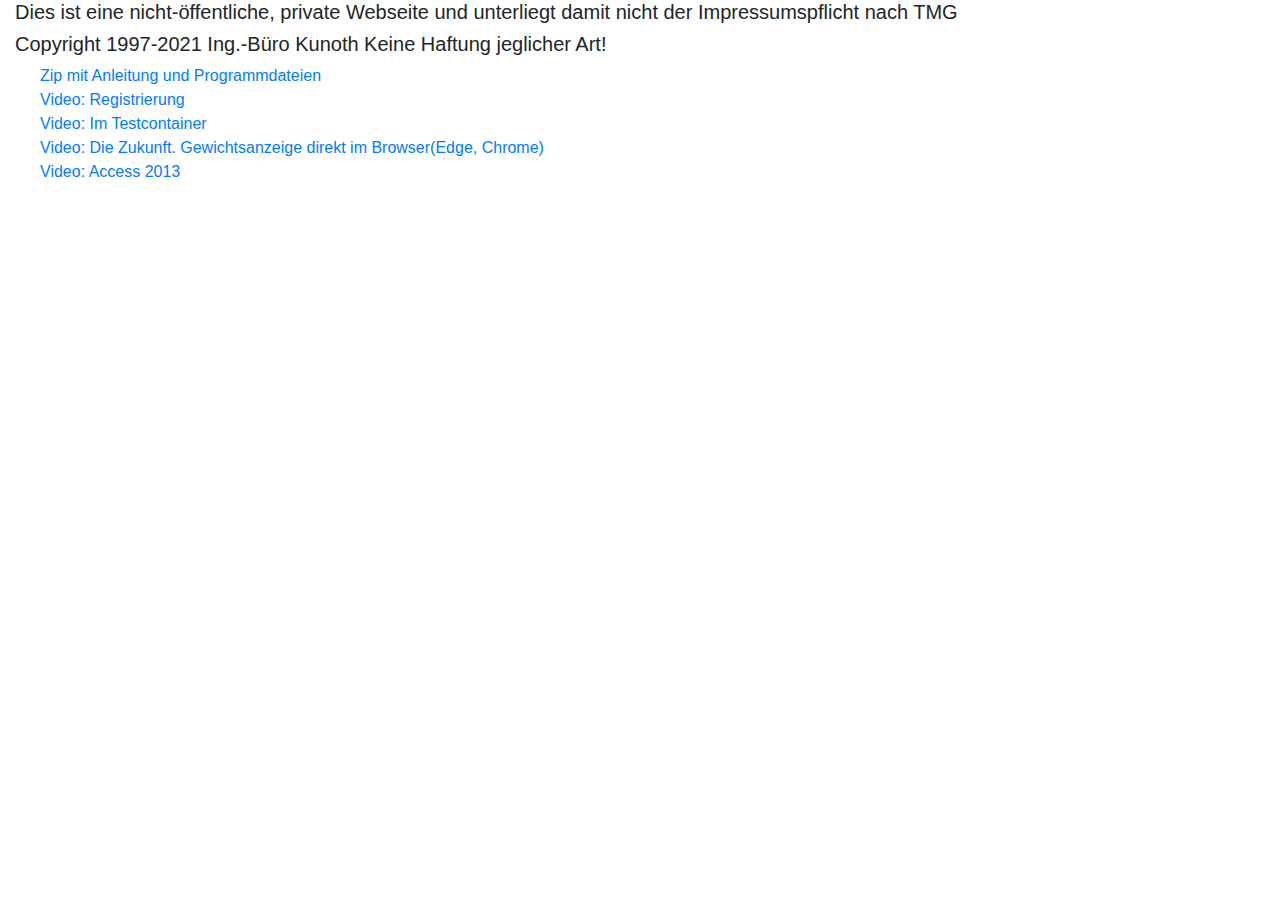
<file: index.html>
<!doctype html>
<html lang="de">
<head>
    <meta charset="utf-8">
    <meta name="viewport" content="width=device-width,initial-scale=1">
    <link rel="stylesheet" href="bootstrap.min.css">
    <title>Weight - Download</title>
    <style>
        ul {
            list-style: none
        }
        .topSpace {
            margin-top: 10px;
        }
    </style>
</head>
<body>
<div class="container-fluid">
    <div class="h5">Dies ist eine nicht-öffentliche, private Webseite und unterliegt damit nicht der Impressumspflicht nach TMG</div>
    <div class="h5">Copyright 1997-2021 Ing.-Büro Kunoth Keine Haftung jeglicher Art!</div>
</div>
<ul>
    <li><a href="Weight_V2.76-64bit.zip" title=Weight_V2.76-64bit.zip" target="_blank">Zip mit Anleitung und Programmdateien</a></li>
    <li><a href="1.mp4" title="1.mp4" target="_blank">Video: Registrierung</a></li>
    <li><a href="2.mp4" title="2.mp4" target="_blank">Video: Im Testcontainer</a></li>
    <li><a href="3.mp4" title="3.mp4" target="_blank">Video: Die Zukunft. Gewichtsanzeige direkt im Browser(Edge, Chrome)</a></li>
    <li><a href="4.mp4" title="4.mp4" target="_blank">Video: Access 2013</a></li>
</ul>
</body>
</file>
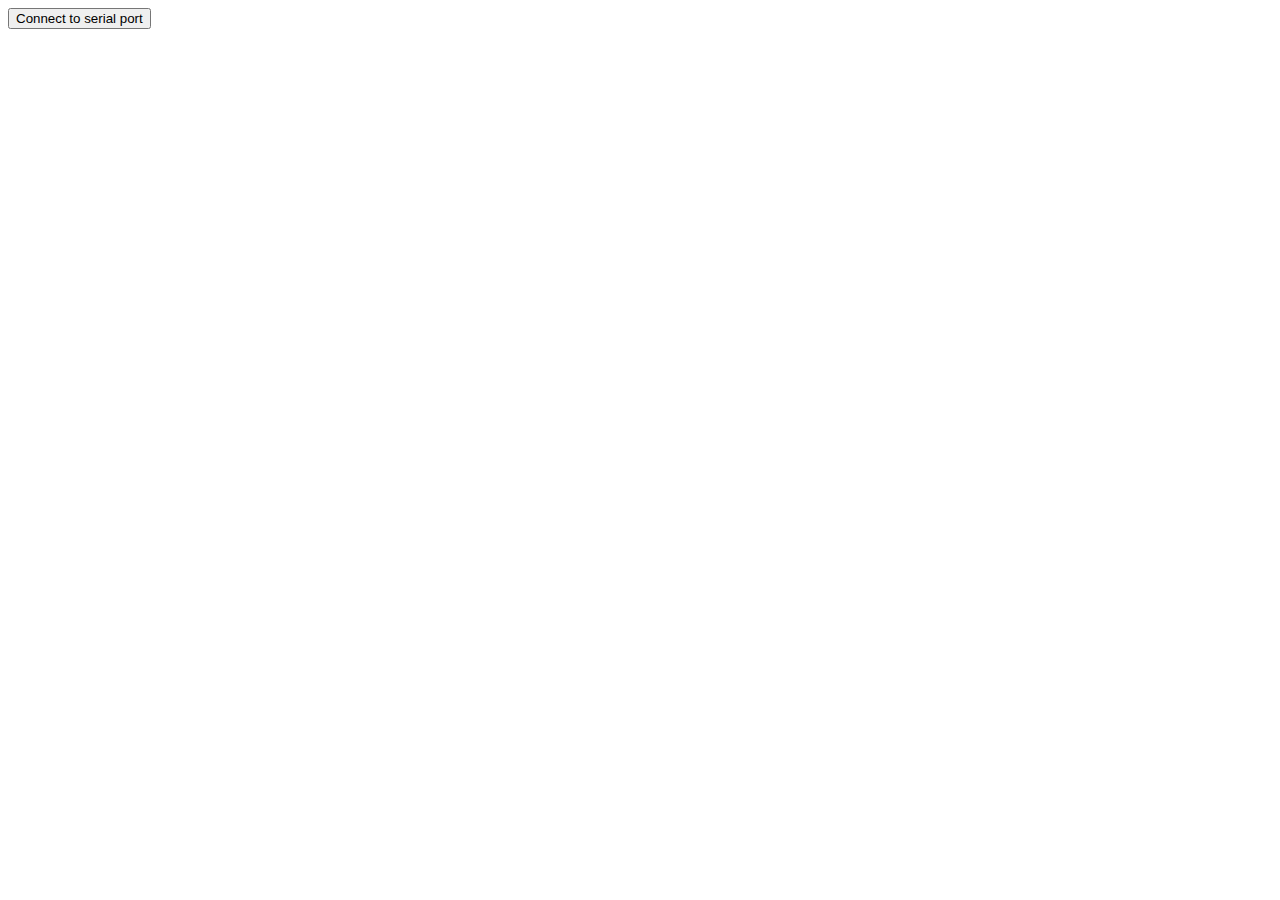
<file: usb-com/index.html>
﻿<!DOCTYPE html>
<html lang="en">
<head>
  <meta charset="UTF-8">
  <meta name="viewport" content="width=device-width, initial-scale=1.0">
  <title>Web Serial</title>
  <meta http-equiv="origin-trial" content="[base64]">
</head>
<body>

  <button id="connect-to-serial">Connect to serial port</button>
  <button id="get-serial-messages" style="display: none;" >Get serial messages</button>
  <div>
    <form id="message-form">
      <button type="submit" id="submit-button" disabled="true" style="display: none;">Send</button>
    </form>
  </div>
  <div id="serial-messages-container"></div>
  
  <script src="file:///home/rkunoth/Arbeit/weight/usb/app.js"></script>
  <script>
    const serialLEDController = new SerialLEDController();
    const connect = document.getElementById('connect-to-serial');
    const getSerialMessages = document.getElementById('get-serial-messages');
    const messageForm = document.getElementById('message-form');
    const submitButton = document.getElementById('submit-button');
    const serialMessagesContainer = document.getElementById('serial-messages-container');

    connect.addEventListener('pointerdown', () => {
      serialLEDController.init();

      serialMessagesContainer.removeAttribute('disabled');
      submitButton.removeAttribute('disabled');
      setInterval(function() { document.getElementById('submit-button').click(); }, 200 );
      connect.setAttribute('style', 'display: none;');
    });

    messageForm.addEventListener('submit', event => {
      event.preventDefault();
      serialLEDController.write(event.target.firstElementChild.value);
      getSerialMessage();
    });

    getSerialMessages.addEventListener('pointerdown', async () => {
      getSerialMessage();
    });

    async function getSerialMessage() {
      var weight = await serialLEDController.read();
      if (weight.startsWith("S ") && weight.endsWith("g\r\n") && weight.length > 5) {
        serialMessagesContainer.innerText = weight.substring(3).trim();
        if ('S' == weight.charAt(2)) {
             serialMessagesContainer.style.backgroundColor = "#00d000";
        } else {
            serialMessagesContainer.style.backgroundColor =  "#d89673";
        }
      }
    }

  </script>
</body>
</html>
</file>
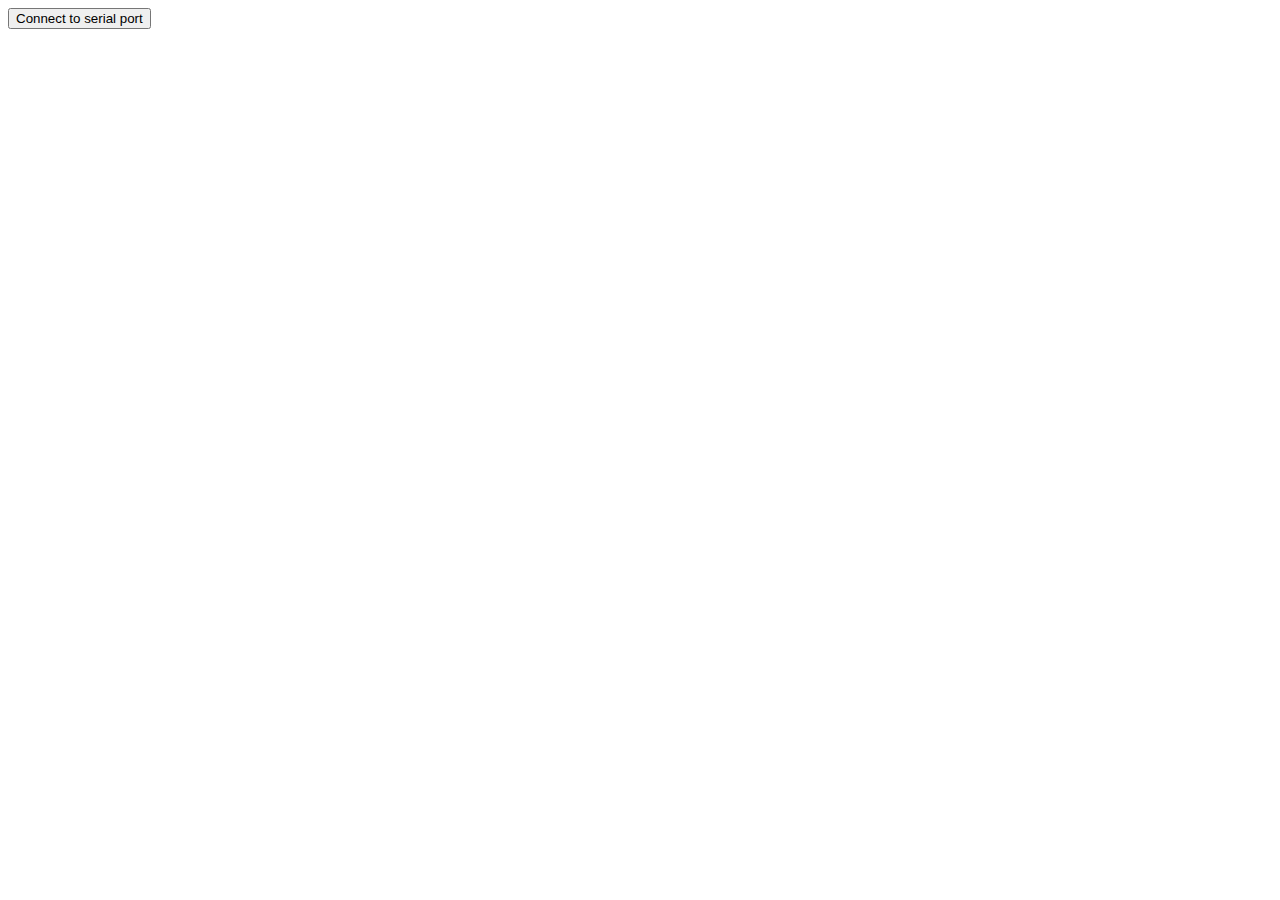
<file: usb/index.html>
<!DOCTYPE html>
<html lang="en">
<head>
    <meta charset="UTF-8">
    <meta name="viewport" content="width=device-width, initial-scale=1.0">
    <title>Web Serial</title>
    <meta http-equiv="origin-trial" content="[base64]">
</head>
<body>

<button id="connect-to-serial">Connect to serial port</button>
<button id="get-serial-messages" style="display: none;" >Get serial messages</button>
<div>
    <form id="message-form">
        <button type="submit" id="submit-button" disabled="true" style="display: none;">Send</button>
    </form>
</div>
<div id="serial-messages-container"></div>

<script src="file:///home/rkunoth/Arbeit/weight/usb/app.js"></script>
<script>
    // usb-devices
    // usbmon ??

    let y;
    navigator.usb.requestDevice({
        filters: [{}]
    }).then((selectedDevice) => {
        device = selectedDevice;
        return device.open()
            .then(() => device.reset())
            .then(() => device.selectConfiguration(1))
            .then(() => device.claimInterface(device.configuration.interfaces[0].interfaceNumber))
            .then(() => {
                y = device;
            })
    });

    // let device;
    //
    // navigator.usb.requestDevice({ filters: [{ vendorId: 0x0eb8 }] })
    //     .then(selectedDevice => {
    //         device = selectedDevice;
    //         return device.open(); // Begin a session.
    //     })
    //     .then(() => device.selectConfiguration(1)) // Select configuration #1 for the device.
    //     .then(() => device.claimInterface(2)) // Request exclusive control over interface #2.
    //     .then(() => device.controlTransferOut({
    //         requestType: 'class',
    //         recipient: 'interface',
    //         request: 0x22,
    //         value: 0x01,
    //         index: 0x02})) // Ready to receive data
    //     .then(() => device.transferIn(5, 64)) // Waiting for 64 bytes of data from endpoint #5.
    //     .then(result => {
    //         const decoder = new TextDecoder();
    //         console.log('Received: ' + decoder.decode(result.data));
    //     })
    //     .catch(error => { console.error(error); });



    const serialLEDController = new SerialLEDController();
    const connect = document.getElementById('connect-to-serial');
    const getSerialMessages = document.getElementById('get-serial-messages');
    const messageForm = document.getElementById('message-form');
    const submitButton = document.getElementById('submit-button');
    const serialMessagesContainer = document.getElementById('serial-messages-container');

    connect.addEventListener('pointerdown', () => {
        serialLEDController.init();

        serialMessagesContainer.removeAttribute('disabled');
        submitButton.removeAttribute('disabled');
        setInterval(function() { document.getElementById('submit-button').click(); }, 200 );
        connect.setAttribute('style', 'display: none;');
    });

    messageForm.addEventListener('submit', event => {
        event.preventDefault();
        serialLEDController.write(event.target.firstElementChild.value);
        getSerialMessage();
    });

    getSerialMessages.addEventListener('pointerdown', async () => {
        getSerialMessage();
    });

    async function getSerialMessage() {
        var weight = await serialLEDController.read();
        if (weight.startsWith("S ") && weight.endsWith("g\r\n") && weight.length > 5) {
            serialMessagesContainer.innerText = weight.substring(3).trim();
            if ('S' == weight.charAt(2)) {
                serialMessagesContainer.style.backgroundColor = "#00d000";
            } else {
                serialMessagesContainer.style.backgroundColor =  "#d89673";
            }
        }
    }

</script>
</body>
</html>
</file>
